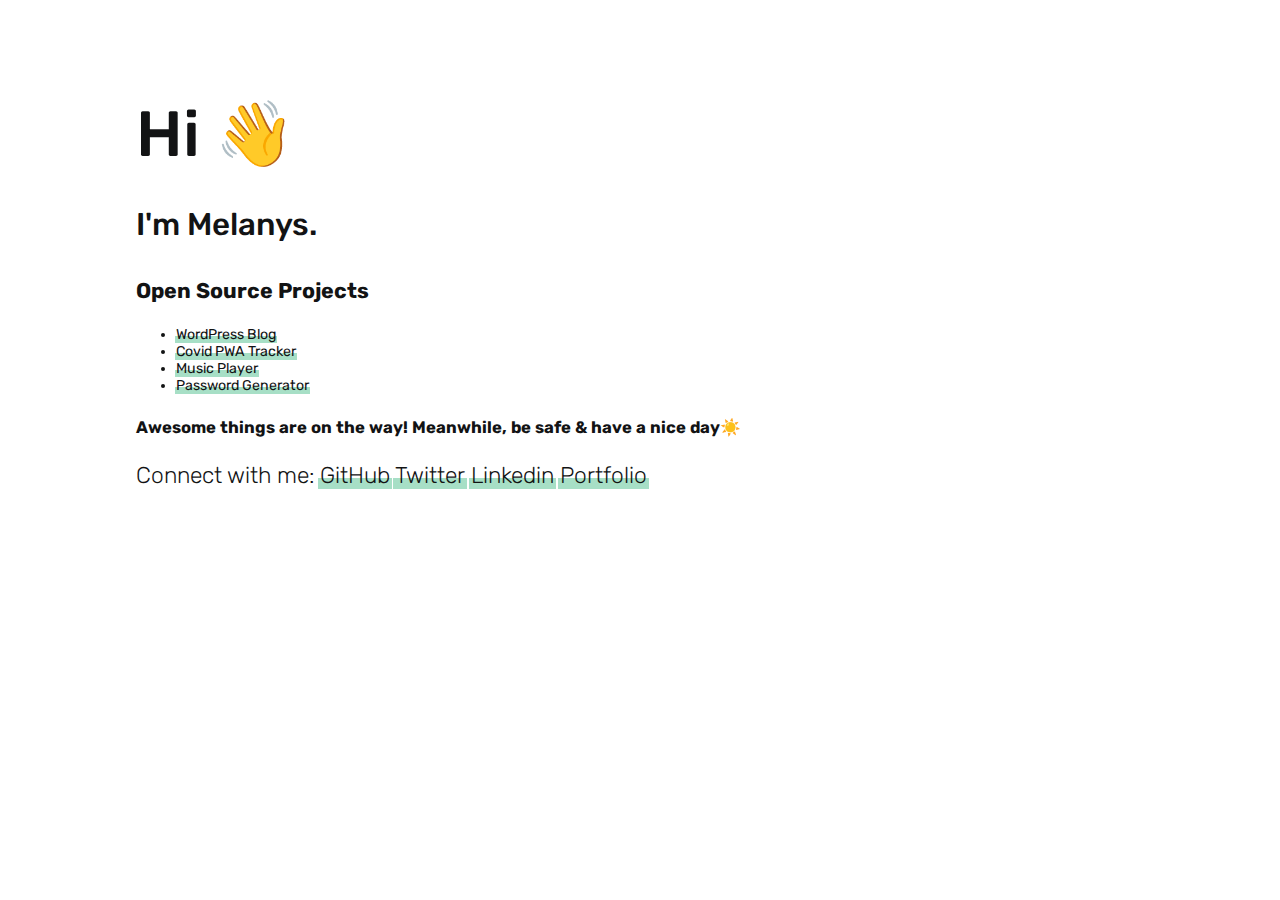
<file: index.html>
<!DOCTYPE html>
<html lang="en">
    <head>
        <title>Projects Showcase | Melanys Figueredo</title>
        <meta charset="UTF-8">
        <meta http-equiv="X-UA-Compatible" content="IE=edge">
        <meta name="viewport" content="width=device-width, initial-scale=1">
        <meta name="author" content="Melanys Figueredo Toledano">
        <meta name="title" content="Open Source Projects Showcase | Melanys Figueredo">
        <meta name="description"
        content="Showcase of Open Source Projects by Melanys Figueredo - A self-taught &amp; multidisciplinary Full Stack Developer">
        <meta name="keyworkds" content="Melanys Figueredo Toledano, Melanys, Figueredo, Toledano, Portfolio, Showcase, Developer, Designer, Full Stack Developer, Front End Developer">
        <meta property="og:title" content="Open Source Projects Showcase | Melanys Figueredo">
        <meta property="og:description" content="Showcase of Open Source Projects by Melanys Figueredo - A self-taught &amp; multidisciplinary Full Stack Developer">
        <meta name="twitter:title" content="Open Source Projects Showcase | Melanys Figueredo">
        <meta name="twitter:description" content="Showcase of Open Source Projects by Melanys Figueredo - A self-taught &amp; multidisciplinary Full Stack Developer">
        
        <!-- Favicon -->
    <link rel="apple-touch-icon" sizes="57x57" href="/favicon/apple-icon-57x57.png">
    <link rel="apple-touch-icon" sizes="60x60" href="/favicon/apple-icon-60x60.png">
    <link rel="apple-touch-icon" sizes="72x72" href="/favicon/apple-icon-72x72.png">
    <link rel="apple-touch-icon" sizes="76x76" href="/favicon/apple-icon-76x76.png">
    <link rel="apple-touch-icon" sizes="114x114"
        href="/favicon/apple-icon-114x114.png">
    <link rel="apple-touch-icon" sizes="120x120"
        href="/favicon/apple-icon-120x120.png">
    <link rel="apple-touch-icon" sizes="144x144"
        href="/favicon/apple-icon-144x144.png">
    <link rel="apple-touch-icon" sizes="152x152"
        href="/favicon/apple-icon-152x152.png">
    <link rel="apple-touch-icon" sizes="180x180"
        href="/favicon/apple-icon-180x180.png">
    <link rel="icon" type="image/png" sizes="192x192"
        href="/favicon/android-icon-192x192.png">
    <link rel="icon" type="image/png" sizes="32x32" href="/favicon/favicon-32x32.png">
    <link rel="icon" type="image/png" sizes="96x96" href="/favicon/favicon-96x96.png">
    <link rel="icon" type="image/png" sizes="16x16" href="/favicon/favicon-16x16.png">
    <meta name="msapplication-TileImage" content="/favicon/ms-icon-144x144.png">
        
        <link href="https://fonts.googleapis.com/css?family=Rubik:300,500,700" rel="stylesheet" />
        <link href="style.css" rel="stylesheet">
        <link rel="canonical" href="https://melanyss.github.io">
        <meta name=”robots” content="index, follow">
    </head>
    <body>
        <h1>Hi 👋</h1>
        <p style="font-weight: 500; font-size: 2.2em">I'm Melanys.<br></p>
            <h2>Open Source Projects</h2>
        <p>
            <ul>
                <li><a href="https://extasius.com" alt="link" target="_blank">WordPress Blog</a></li>
                <li><a href="https://melanyss.github.io/covid19-Tracker/" alt="Covid PWA Tracker" target="_blank">Covid PWA Tracker</a></li>
                <li><a href="https://github.com/melanyss/music-player/" alt="JavaScript Music Player" target="_blank">Music Player</a></li>
                <li><a href="https://melanyss.github.io/PasswordGenerator.html" alt="Password Generator" target="_blank">Password Generator</a></li>
            </ul>
        </p>
    <h3>Awesome things are on the way! Meanwhile, be safe & have a nice day☀️</h3>
    <p>Connect with me:
                <a href="https://github.com/melanyss" target="_blank">GitHub</a>
                <a href="https://twitter.com/MelanysFT" target="_blank">Twitter</a>
                <a href="https://www.linkedin.com/in/melanysft/" target="_blank">Linkedin</a>
                <a href="https://extasius.com/portfolio/" target="_blank" alt="portfolio">Portfolio</a>
    </p>
    <script data-name="BMC-Widget" data-cfasync="false" src="https://cdnjs.buymeacoffee.com/1.0.0/widget.prod.min.js" data-id="melanyss" data-description="Support me on Buy me a coffee!" data-message="" data-color="#FFDD00" data-position="Right" data-x_margin="18" data-y_margin="18"></script>
    </body>
</html>
</file>
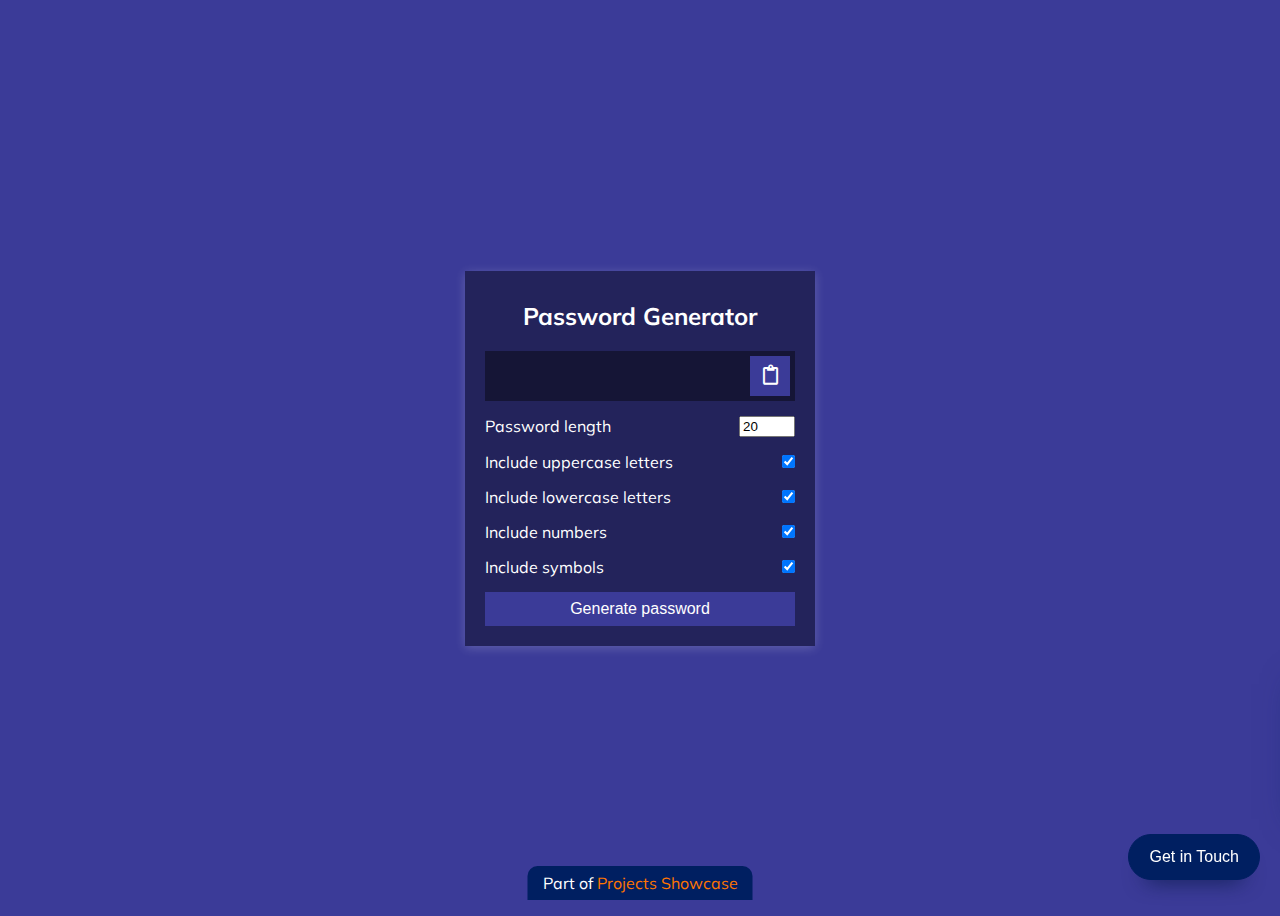
<file: PasswordGenerator.html>
<!DOCTYPE html>
<html>

<head>
    <meta charset="utf-8">
    <meta http-equiv="X-UA-Compatible" content="IE=edge">
    <title>Password Generator</title>
    <meta name="description" content="A simple, robust, fast and secure password generator">
    <meta name="author" content="Melanys Figueredo">
    <meta name="keywords"
        content="Password, Generator, password generator, tools, Melanys, Figueredo, Melanys Figueredo, freelancer, developer, designer">
    <meta name="viewport" content="width=device-width, initial-scale=1">
    <link rel="stylesheet" href="https://cdnjs.cloudflare.com/ajax/libs/font-awesome/5.10.2/css/all.min.css">
    <link rel="stylesheet" href="https://fonts.googleapis.com/css?family=Muli&display=swap">
    <meta name="robots" content="index,follow">
    <meta property="og:title" content="Awesome Password Generator">
    <meta property="og:description" content="A simple, robust, fast and secure password generator">
    <meta name="twitter:title" content="Awesome Password Generator">
    <meta name="twitter:description" content="A simple, robust, fast and secure password generator">
    <style>
        * {
            box-sizing: border-box;
        }

        body {
            background-color: #3B3B98;
            color: #fff;
            display: flex;
            font-family: 'Muli', sans-serif;
            flex-direction: column;
            align-items: center;
            justify-content: center;
            padding: 10px;
            min-height: 100vh;
        }

        p {
            margin: 5px 0;
        }

        h2 {
            margin: 10px 0 20px;
            text-align: center;
        }

        input[type=checkbox] {
            margin-right: 0;
        }

        .container {
            background-color: #23235B;
            box-shadow: 0px 2px 10px rgba(255, 255, 255, 0.2);
            padding: 20px;
            width: 350px;
            max-width: 100%;
        }

        .result-container {
            background-color: rgba(0, 0, 0, 0.4);
            display: flex;
            justify-content: flex-start;
            align-items: center;
            position: relative;
            font-size: 18px;
            letter-spacing: 1px;
            padding: 12px 10px;
            height: 50px;
            width: 100%;
        }

        .result-container #result {
            word-wrap: break-word;
            max-width: calc(100% - 40px);
        }

        .result-container .btn {
            font-size: 20px;
            position: absolute;
            top: 5px;
            right: 5px;
            height: 40px;
            width: 40px;
        }

        .btn {
            border: none;
            color: #fff;
            cursor: pointer;
            font-size: 16px;
            padding: 8px 12px;
            background-color: #3B3B98;
        }

        .btn-large {
            display: block;
            width: 100%;
        }

        .setting {
            display: flex;
            justify-content: space-between;
            align-items: center;
            margin: 15px 0;
        }

        @media screen and (max-width: 400px) {
            .result-container {
                font-size: 14px;
            }
        }

        .social-panel-container {
            position: fixed;
            right: 0;
            bottom: 80px;
            transform: translateX(100%);
            transition: transform 0.4s ease-in-out;
        }

        .social-panel-container.visible {
            transform: translateX(-10px);
        }

        .social-panel {
            background-color: #fff;
            border-radius: 16px;
            box-shadow: 0 16px 31px -17px rgba(0, 31, 97, 0.6);
            border: 5px solid #001F61;
            display: flex;
            flex-direction: column;
            justify-content: center;
            align-items: center;
            font-family: 'Muli';
            position: relative;
            height: 169px;
            width: 370px;
            max-width: calc(100% - 10px);
        }

        .social-panel button.close-btn {
            border: 0;
            color: #97A5CE;
            cursor: pointer;
            font-size: 20px;
            position: absolute;
            top: 5px;
            right: 5px;
        }

        .social-panel button.close-btn:focus {
            outline: none;
        }

        .social-panel p {
            background-color: #001F61;
            border-radius: 0 0 10px 10px;
            color: #fff;
            font-size: 14px;
            line-height: 18px;
            padding: 2px 17px 6px;
            position: absolute;
            top: 0;
            left: 50%;
            margin: 0;
            transform: translateX(-50%);
            text-align: center;
            width: 235px;
        }

        .social-panel p i {
            margin: 0 5px;
        }

        .social-panel p a {
            color: #FF7500;
            text-decoration: none;
        }

        .social-panel h4 {
            margin: 20px 0;
            color: #97A5CE;
            font-family: 'Muli';
            font-size: 14px;
            line-height: 18px;
            text-transform: uppercase;
        }

        .social-panel ul {
            display: flex;
            list-style-type: none;
            padding: 0;
            margin: 0;
        }

        .social-panel ul li {
            margin: 0 10px;
        }

        .social-panel ul li a {
            border: 1px solid #DCE1F2;
            border-radius: 50%;
            color: #001F61;
            font-size: 20px;
            display: flex;
            justify-content: center;
            align-items: center;
            height: 50px;
            width: 50px;
            text-decoration: none;
        }

        .social-panel ul li a:hover {
            border-color: #FF6A00;
            box-shadow: 0 9px 12px -9px #FF6A00;
        }

        .floating-btn {
            border-radius: 26.5px;
            background-color: #001F61;
            border: 1px solid #001F61;
            box-shadow: 0 16px 22px -17px #03153B;
            color: #fff;
            cursor: pointer;
            font-size: 16px;
            line-height: 20px;
            padding: 12px 20px;
            position: fixed;
            bottom: 20px;
            right: 20px;
            z-index: 999;
        }

        .floating-btn:hover {
            background-color: #ffffff;
            color: #001F61;
        }

        .floating-btn:focus {
            outline: none;
        }

        .floating-text {
            background-color: #001F61;
            border-radius: 10px 10px 0 0;
            color: #fff;
            font-family: 'Muli';
            padding: 7px 15px;
            position: fixed;
            bottom: 0;
            left: 50%;
            transform: translateX(-50%);
            text-align: center;
            z-index: 998;
        }

        .floating-text a {
            color: #FF7500;
            text-decoration: none;
        }

        @media screen and (max-width: 480px) {

            .social-panel-container.visible {
                transform: translateX(0px);
            }

            .floating-btn {
                right: 10px;
            }
        }
    </style>
</head>

<body>
    <div class="container">
        <h2>Password Generator</h2>
        <div class="result-container">
            <span id="result"></span>
            <button class="btn" id="clipboard">
                <i class="far fa-clipboard"></i>
            </button>
        </div>
        <div class="settings">
            <div class="setting">
                <label>Password length</label>
                <input type="number" id="length" min='4' max='20' value='20' />
            </div>
            <div class="setting">
                <label>Include uppercase letters</label>
                <input type="checkbox" id="uppercase" checked />
            </div>
            <div class="setting">
                <label>Include lowercase letters</label>
                <input type="checkbox" id="lowercase" checked />
            </div>
            <div class="setting">
                <label>Include numbers</label>
                <input type="checkbox" id="numbers" checked />
            </div>
            <div class="setting">
                <label>Include symbols</label>
                <input type="checkbox" id="symbols" checked />
            </div>
        </div>
        <button class="btn btn-large" id="generate">
            Generate password
        </button>

    </div>
    <div class="social-panel-container">
        <div class="social-panel">
            <p>Coded with <i class="fa fa-heart"></i> by
                <a target="_blank" href="https://extasius.com/portfolio">Melanys Figueredo</a></p>
            <button class="close-btn"><i class="fas fa-times"></i></button>
            <h4>Get in touch on</h4>
            <ul>
                <li>
                    <a href="https://melanys.medium.com" target="_blank">
                        <i class="fab fa-medium"></i>
                    </a>
                </li>
                <li>
                    <a href="https://twitter.com/MelanysFT" target="_blank">
                        <i class="fab fa-twitter"></i>
                    </a>
                </li>
                <li>
                    <a href="https://www.linkedin.com/in/melanysft" target="_blank">
                        <i class="fab fa-linkedin"></i>
                    </a>
                </li>
                <li>
                    <a href="https://github.com/melanyss" target="_blank">
                        <i class="fab fa-github"></i>
                    </a>
                </li>
                <li>
                    <a href="https://instagram.com/melanyssss" target="_blank">
                        <i class="fab fa-instagram"></i>
                    </a>
                </li>
            </ul>
        </div>
    </div>
    <button class="floating-btn">
        Get in Touch
    </button>

    <div class="floating-text">
        Part of <a href="https://melanyss.github.io/" target="_blank">Projects Showcase</a>
    </div>
    <script src="" async defer></script>
    <script>
        const resultEl = document.getElementById('result');
        const lengthEl = document.getElementById('length');
        const uppercaseEl = document.getElementById('uppercase');
        const lowercaseEl = document.getElementById('lowercase');
        const numbersEl = document.getElementById('numbers');
        const symbolsEl = document.getElementById('symbols');
        const generateEl = document.getElementById('generate');
        const clipboard = document.getElementById('clipboard');

        const randomFunc = {
            lower: getRandomLower,
            upper: getRandomUpper,
            number: getRandomNumber,
            symbol: getRandomSymbol
        }

        clipboard.addEventListener('click', () => {
            const textarea = document.createElement('textarea');
            const password = resultEl.innerText;

            if (!password) {
                return;
            }

            textarea.value = password;
            document.body.appendChild(textarea);
            textarea.select();
            document.execCommand('copy');
            textarea.remove();
            alert('Password copied to clipboard');
        });

        generate.addEventListener('click', () => {
            const length = +lengthEl.value;
            const hasLower = lowercaseEl.checked;
            const hasUpper = uppercaseEl.checked;
            const hasNumber = numbersEl.checked;
            const hasSymbol = symbolsEl.checked;

            resultEl.innerText = generatePassword(hasLower, hasUpper, hasNumber, hasSymbol, length);
        });

        function generatePassword(lower, upper, number, symbol, length) {
            let generatedPassword = '';
            const typesCount = lower + upper + number + symbol;
            const typesArr = [{
                lower
            }, {
                upper
            }, {
                number
            }, {
                symbol
            }].filter(item => Object.values(item)[0]);

            // Doesn't have a selected type
            if (typesCount === 0) {
                return '';
            }

            // create a loop
            for (let i = 0; i < length; i += typesCount) {
                typesArr.forEach(type => {
                    const funcName = Object.keys(type)[0];
                    generatedPassword += randomFunc[funcName]();
                });
            }

            const finalPassword = generatedPassword.slice(0, length);

            return finalPassword;
        }

        function getRandomLower() {
            return String.fromCharCode(Math.floor(Math.random() * 26) + 97);
        }

        function getRandomUpper() {
            return String.fromCharCode(Math.floor(Math.random() * 26) + 65);
        }

        function getRandomNumber() {
            return +String.fromCharCode(Math.floor(Math.random() * 10) + 48);
        }

        function getRandomSymbol() {
            const symbols = '!@#$%^&*(){}[]=<>/,.'
            return symbols[Math.floor(Math.random() * symbols.length)];
        }
        const floating_btn = document.querySelector('.floating-btn');
        const close_btn = document.querySelector('.close-btn');
        const social_panel_container = document.querySelector('.social-panel-container');

        floating_btn.addEventListener('click', () => {
            social_panel_container.classList.toggle('visible')
        });

        close_btn.addEventListener('click', () => {
            social_panel_container.classList.remove('visible')
        });
    </script>
</body>

</html>
</file>
<file: style.css>
body {
        font-family: 'Rubik', 'Segoe UI', 'Open Sans', 'Helvetica Neue', sans-serif;
        font-size: calc(10px + 0.33vw);
        -webkit-font-smoothing: antialiased;
        padding: 5vh 10vw;
        color: #121314;
      }
      h1 {
        font-size: 4.5em;
        font-weight: 500;
        margin-bottom: 0;
      }
      p {
        font-size: 1.6em;
        font-weight: 300;
        line-height: 1.4;
        max-width: 28em;
      }
      a {
        text-decoration: none;
        color: #121314;
        position: relative;
      }
      a:after {
        content: '';
        position: absolute;
        z-index: -1;
        top: 60%;
        left: -0.1em;
        right: -0.1em;
        bottom: 0;
        transition: top 200ms cubic-bezier(0, 0.8, 0.13, 1);
        background-color: rgba(79, 192, 141, 0.5);
      }
      a:hover:after {
        top: 0%;
      }
</file>
